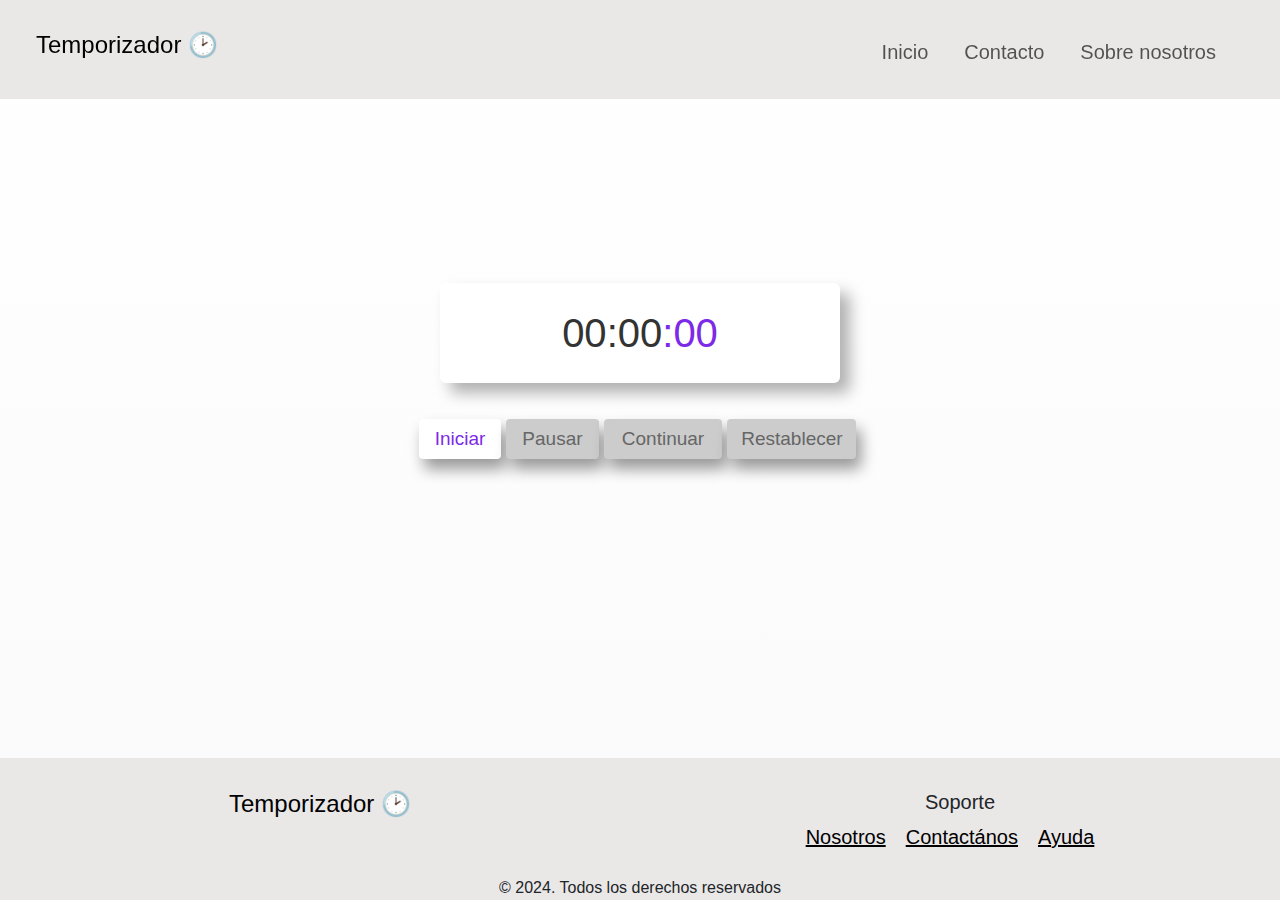
<file: index.html>
<!DOCTYPE html>
<html lang="en">

<head>
    <meta charset="UTF-8">
    <meta name="viewport" content="width=device-width, initial-scale=1.0">
    <link href="https://cdn.jsdelivr.net/npm/bootstrap@5.3.3/dist/css/bootstrap.min.css" rel="stylesheet"
        integrity="sha384-QWTKZyjpPEjISv5WaRU9OFeRpok6YctnYmDr5pNlyT2bRjXh0JMhjY6hW+ALEwIH" crossorigin="anonymous" />
    <link rel="stylesheet" href="/style.css">
    <link rel="stylesheet" href="/componentes/css/temporizador.css">
    <link rel="stylesheet" href="/componentes/css/navbar.css">
    <link rel="stylesheet" href="/componentes/css/footer.css">
    <title>Temporizador</title>
</head>

<body>
    <header class="header"></header>
    <main>
        <div class="container-temporizador">
            <div class="tiempo">
                <span class="horas">00</span>
                <span class="puntos">:</span>
                <span class="minutos">00</span>
                <span class="puntos-segundos">:</span>
                <span class="segundos">00</span>
                <p class="mensaje">¡Se acabó el tiempo!</p>
                <a href="/index.html"></a>
            </div>


            <div class="botones">
                <div class="d-flex justify-content-center">
                    <button class="w-50" id="btnIniciar">Iniciar</button>
                    <button class="w-50" id="btnPausar">Pausar</button>
                </div>

                <div class="d-flex justify-content-center my-3">
                    <button class="w-50" id="btnContinuar">Continuar</button>
                    <button class="w-50" id="btnRestablecer">Restablecer</button>
                </div>
            </div>

        </div>
    </main>
    <footer class="footer colorFooter"></footer>

    <script src="/componentes/js/temporizador.js"></script>
    <script src="/componentes/js/navbar.js"></script>
    <script src="/componentes/js/footer.js"></script>
    <script src="https://cdn.jsdelivr.net/npm/bootstrap@5.3.3/dist/js/bootstrap.bundle.min.js"
        integrity="sha384-YvpcrYf0tY3lHB60NNkmXc5s9fDVZLESaAA55NDzOxhy9GkcIdslK1eN7N6jIeHz"
        crossorigin="anonymous"></script>
</body>
</file>
<file: style.css>
* {
    margin: 0;
    padding: 0;
    box-sizing: border-box;
    font-family: sans-serif;
}

main {
    height: 80vh;
    display: flex;
    align-items: center;
    justify-content: center;
    background: linear-gradient(rgba(255, 255, 255, 0.684),
            rgba(242, 242, 242, 0.326)),
        url("https://static.vecteezy.com/system/resources/previews/001/268/938/non_2x/gray-gradient-minimal-wavy-design-vector.jpg") no-repeat center center fixed;
    background-size: cover;
}
</file>
<file: componentes/css/temporizador.css>
.container-temporizador {
    user-select: none;
    display: flex;
    flex-direction: column;
    justify-content: center;

}

.container-temporizador .tiempo {
    height: 130px;
    width: auto;
    background-color: #fff;
    display: flex;
    align-items: center;
    justify-content: center;
    font-size: 50px;
    font-weight: 500;
    border-radius: 6px;
    box-shadow: 10px 10px 15px rgba(0, 0, 0, 0.30);
    color: #333;
}

.tiempo span.puntos {
    width: auto;
}

.tiempo span.puntos-segundos,
.tiempo span.segundos {
    width: auto;
    color: #7d2ae8;
}

.mensaje {
    margin: 0;
    font-family: sans-serif;
    text-align: center;
    font-size: 35px;
    color: #7d2ae8;
}

.container-temporizador .botones {
    text-align: center;
    margin-top: 20px;
}

.botones button {
    text-align: center;
    margin-right: 5px;
    padding: 6px 16px;
    outline: none;
    border: none;
    color: #7d2ae8;
    background-color: #fff;
    font-size: 19px;
    font-weight: 500;
    border-radius: 4px;
    cursor: pointer;
    box-shadow: 5px 10px 15px rgba(0, 0, 0, 0.4);
}

button:hover {
    color: #fff;
    background-color: #8b41ec;
}

.botones button.active,
.botones button.stopActive {
    pointer-events: none;
    opacity: .7;
}

button:disabled {
    background-color: #cccccc;
    color: #666666;           
    cursor: not-allowed;       
}


button:disabled:hover {
    background-color: #cccccc;
    color: #666666;
}


@media (max-width: 767px) {

    .container-temporizador {
        display: flex;
        align-items: center;
        justify-content: center;
        flex-direction: column;
    }

    .container-temporizador .tiempo {
        height: 100px;
        width: 100%;
        display: flex;
        align-items: center;
        justify-content: center;
        background-color: #fff;
        font-size: 40px;
        font-weight: 500;
        border-radius: 6px;
        box-shadow: 10px 10px 15px rgba(0, 0, 0, 0.30);
        color: #333;
    }

    .mensaje {
        margin: 0;
        font-family: sans-serif;
        text-align: center;
        font-size: 25px;
        color: #7d2ae8;
    }

    button:hover {
        color: #fff;
        background-color: #8b41ec;
    }

    button {
        display: flex;
        align-items: center;
        justify-content: center;
    }
}


@media only screen and (min-width: 992px) {

    .container-temporizador {
        width: 400px;
        display: flex;
        align-items: center;
        justify-content: center;
        flex-direction: column;
    }

    .container-temporizador .tiempo {
        height: 100px;
        width: 100%;
        display: flex;
        align-items: center;
        justify-content: center;
        background-color: #fff;
        font-size: 40px;
        font-weight: 500;
        border-radius: 6px;
        box-shadow: 10px 10px 15px rgba(0, 0, 0, 0.30);
        color: #333;
    }

    .botones {
        height: auto;
        display: flex;
        justify-content: center;
        align-items: center;
    }

    button:hover {
        color: #fff;
        background-color: #8b41ec;
    }

    button {
        display: flex;
        align-items: center;
        justify-content: center;
    }
}
</file>
<file: componentes/css/navbar.css>
nav {
  background-color: rgba(234, 231, 231, 0.992);
}

.jost {
  font-size: 20px;
  font-family: "Jost", sans-serif;
  font-optical-sizing: auto;
  font-weight: 100px;
  font-style: normal;
}
</file>
<file: componentes/css/footer.css>
body {
  min-height: 100vh;
  display: flex;
  flex-direction: column;
}

main {
  flex-grow: 1;
}

.colorFooter {
  background-color: rgba(234, 231, 231, 0.992);
}

h4 a{
  text-decoration: none;
  color: black;
}

h5{
text-align: center;
display: flex;
justify-content: center;
align-items: center;
}

ul li a {
  text-decoration: underline;
  color: black;
  margin-top: 5px;
  margin-right: 20px;
}



.jost {
  font-family: "Jost", sans-serif;
  font-optical-sizing: auto;
  font-weight: 100px;
  font-style: normal;
}
</file>
